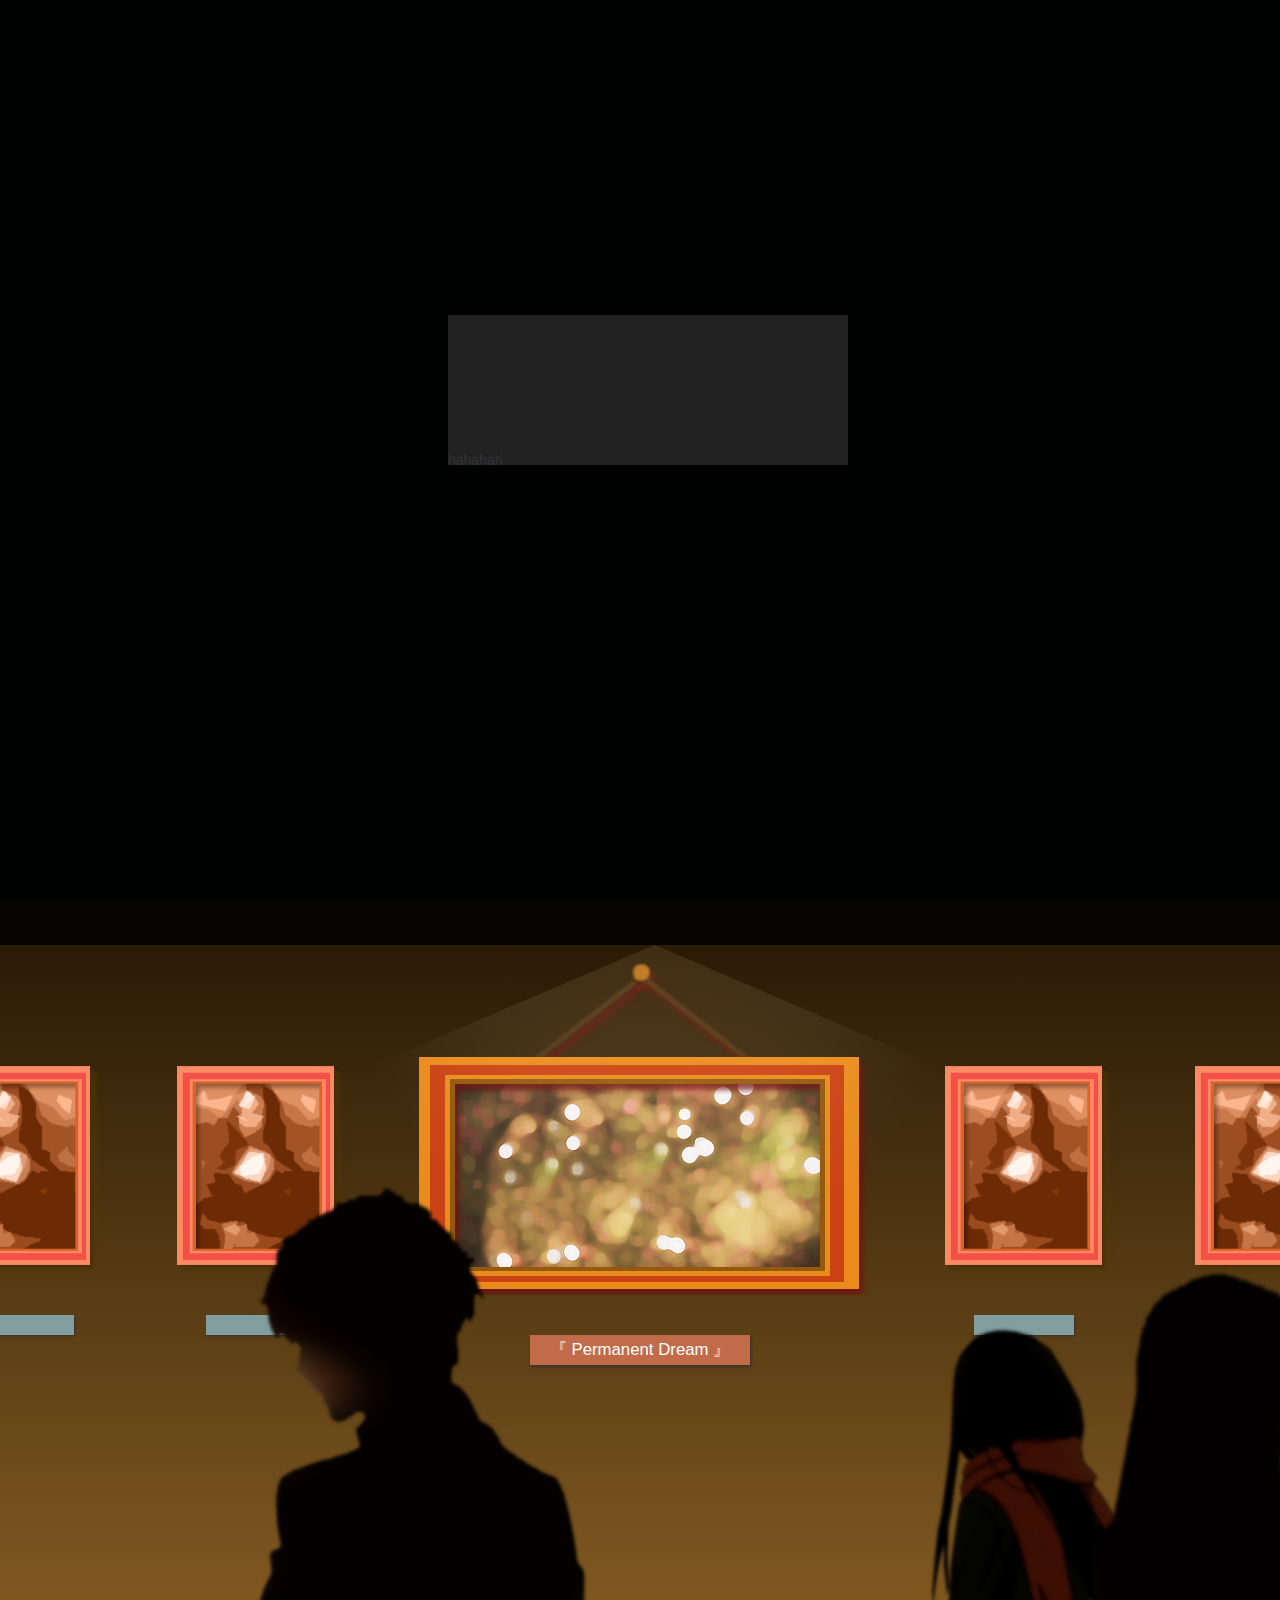
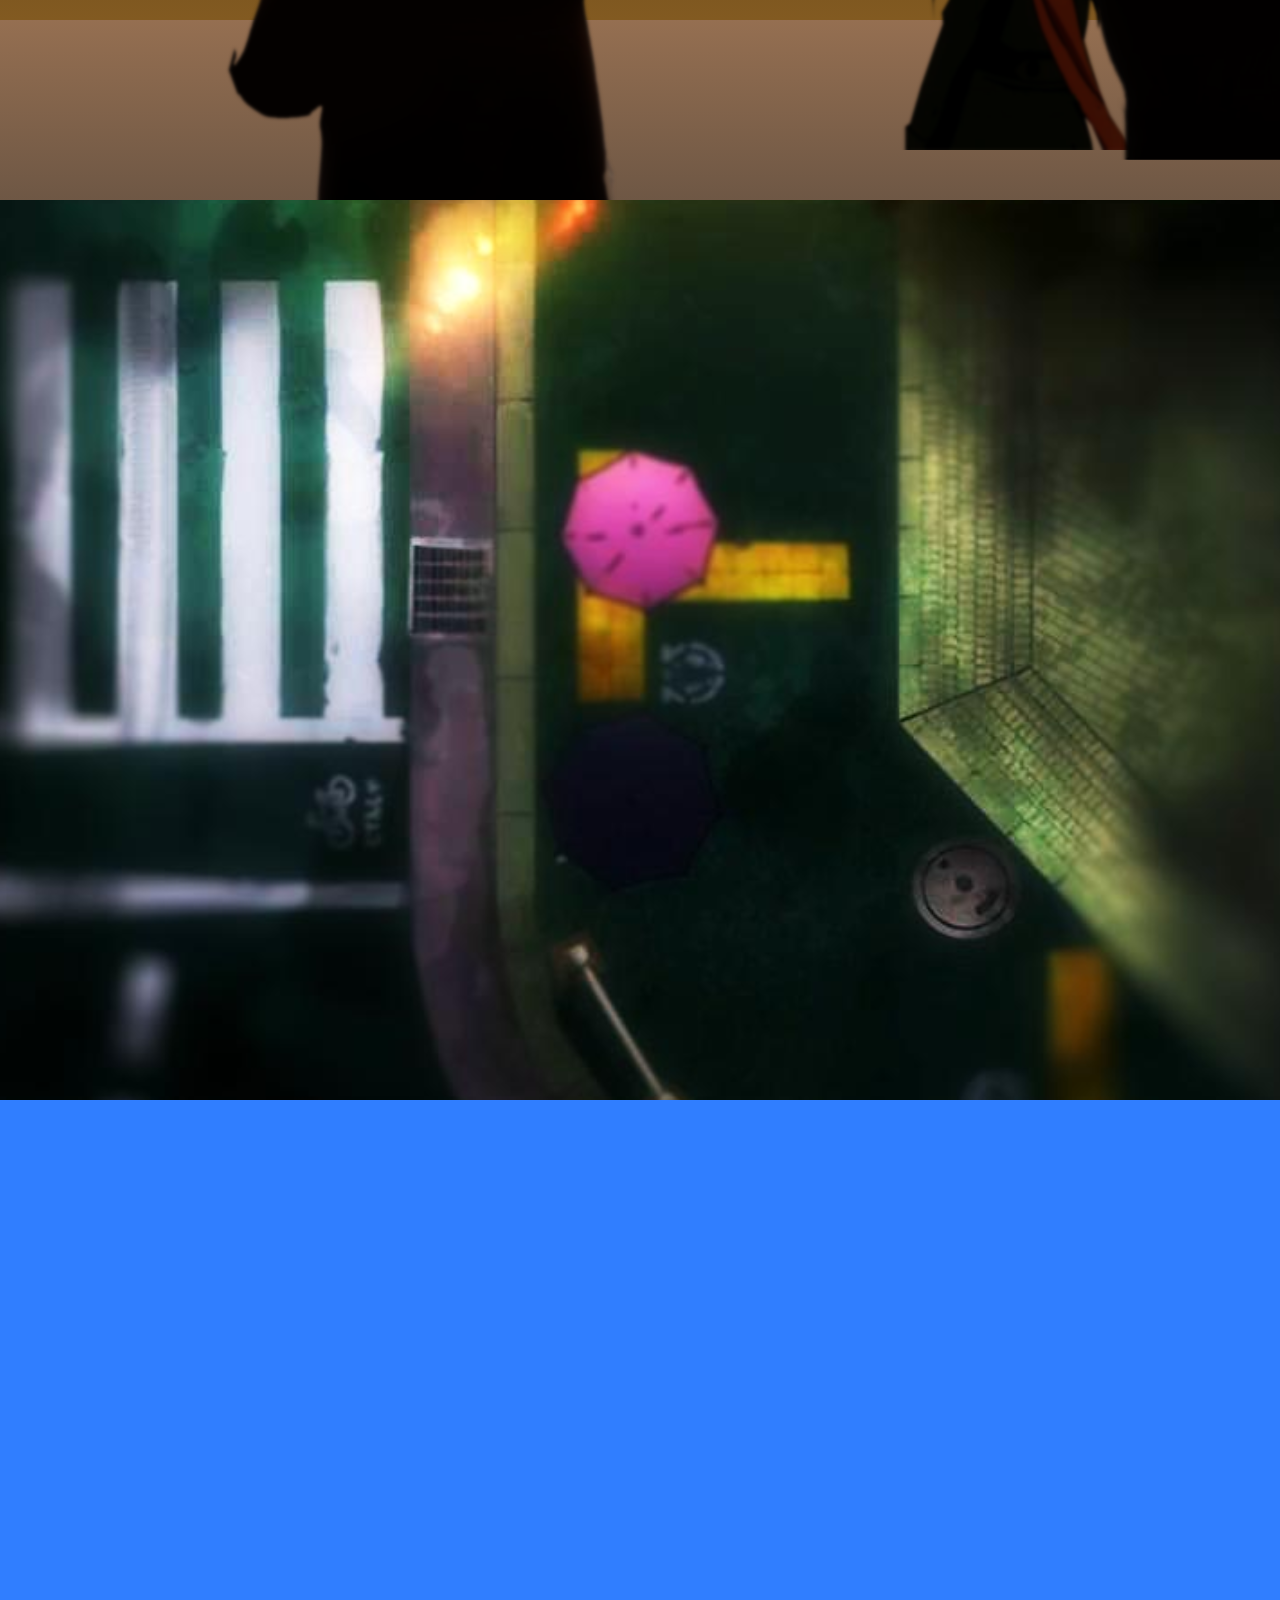
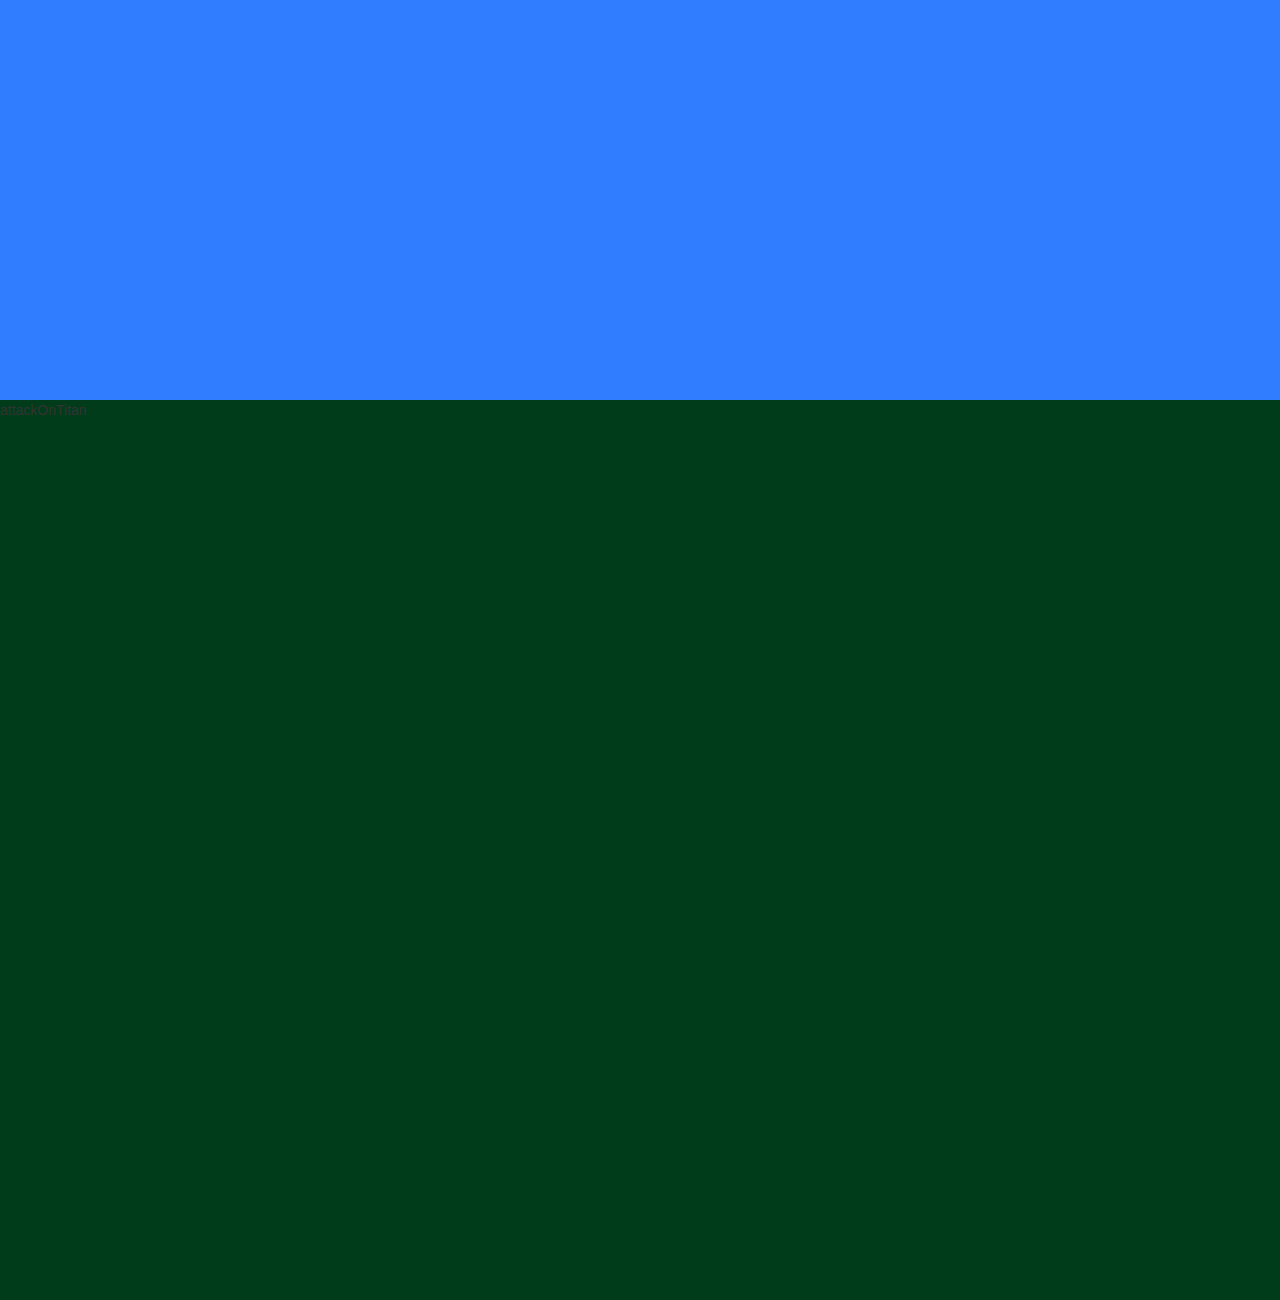
<file: index.html>
<!DOCTYPE HTML PUBLIC “-//W3C//DTD HTML 4.01 Transitional//EN” “http://www.w3.org/TR/html4/loose.dtd”> 
<html> 
<head> 
<meta http-equiv="Content-Type" content="text/html; charset=utf-8" />
<title>A vedio about snow</title> 
<link href="./css/bootstrap.min.css" rel="stylesheet" type="text/css" />
<link href="./css/main.css" rel="stylesheet" type="text/css" />
<link href="./css/countWave.css" rel="stylesheet" type="text/css" />
<link href="./css/triggerFinger.css" rel="stylesheet" type="text/css" />
<link href="./css/swing.anime.css" rel="stylesheet" type="text/css" />
<link href="./css/story.css" rel="stylesheet" type="text/css" />
<link href="./css/beautiful.css" rel="stylesheet" type="text/css" />
</head> 
<body>
<div id="allWrapper">
	<section class="videoMain" id="countingWave-wrap">
		<div id="conutingWave">
		hahahah
		<canvas id="anime"></canvas>
	
		</div>
		<div id="audio">
		
		</div>
	</section>
	<section class="videoMain" id="triggerFinger-wrap">
		<div class="videoSectionBack" id="triggerFinger-back"></div>
		<div class="triggerFinger-top">
			<h1 class="permamentDream">Permament Dream</h1>
			<div class="permamentIntro">
			<p><em>&nbsp;&nbsp;&nbsp;——a story about drawing apart <br/>&nbsp;&nbsp;&nbsp;&nbsp;&nbsp;&nbsp;&nbsp;&nbsp;&nbsp;&nbsp;&nbsp;&nbsp;&nbsp;&nbsp;&nbsp;&nbsp;and <br/>&nbsp;&nbsp;&nbsp;&nbsp;&nbsp;&nbsp;&nbsp;&nbsp;meeting again</em></p>
			</div>
			<!-- <small>a story about drawing apart and meeting again</small> -->
		</div>
		<div class="triggerFinger-body">
			<div class="bodyInfoPara">
			<div class="bodyInfoPara-wrap">
			<p><span>Team:</span>&nbsp;Towiko M@D Team</p>
			<p><span>Edit:</span>&nbsp;Ahkari</p>
			<p><span>Time:</span>&nbsp;2014.5</p>
			<p><span>Music:</span>&nbsp;Donkeyboy - Triggerfinger</p>
		<!-- 	<p><span>Link:</span>&nbsp;<a href="http://www.bilibili.com/video/av1157665">www.bilibili.com/video/av1157665</a></p>
			<p><a href="http://amvnews.ru/index.php?go=Files&in=view&id=5881">amvnews.ru/index.php?go=Files&in=view&id=5881</a></p> -->
			<p><span>Link:</span>&nbsp;www.bilibili.com/video/av1157665</p>
			<p>amvnews.ru/index.php?go=Files&in=view&id=5881</p>
			</div>
			</div>
			<div class="triggerFinger-body-left1">
				<img src="./src/frameSmallMnls.png" alt="mengNaLiSha" class="triggerFinger-frameSmall triggerFinger-frameSmall-theFirst" />
				<div class="pictureNameOtherFirst"><span></span></div>
			</div>
			<div class="triggerFinger-body-left2">
				<img src="./src/frameSmallMnls.png" alt="mengNaLiSha" class="triggerFinger-frameSmall2" />
				<div class="pictureNameOther"><span></span></div>
			</div>
			<div class="triggerFinger-body-left3">
				<img src="./src/light.png" alt="Lighting" class="triggerFingerLight" />
				<img src="./src/frame500.png" alt="triggerFinger" class="triggerFinger-frame" />
				<div class="inside">
					<div class="mioBody"><img src="./src/mioBody.png" alt="mioBody"></div>
					<div class="mioArm"><img src="./src/mioArm.png" alt="mioArm"></div>
					<div class="CDTbody"><img src="./src/chidantaBody.png" alt="CHTbody"></div>
					<div class="CDTarm"><img src="./src/chidantaArm.png" alt="CHTarm"></div>
				</div> 
				<div class="pictureName"><span class="hoverCard">『 Permanent Dream 』</span></div>

			</div>
			<div class="triggerFinger-body-left4">
				<img src="./src/frameSmallMnls.png" alt="mengNaLiSha" class="triggerFinger-frameSmall2" />
				<div class="pictureNameOther"><span></span></div>
			</div>
			<div class="triggerFinger-body-left5">
				<img src="./src/frameSmallMnls.png" alt="mengNaLiSha" class="triggerFinger-frameSmall" />
				<div class="pictureNameOtherLast"><span></span></div>
			</div>
			<div class="clearFloat" />
		</div>
		<div class="triggerFinger-bottom">
			<div class="expect"></div>
			<div class="minWordPara">
			<!-- <p><strong>Information</strong></p> -->
			<p><strong>Anime:</strong></p>
			<p>Kara no Kyoukai, K-ON!, Watamote, Hyouka, Fate/Zero, Guilty Crown, Puella Magi Madoka Magica,</p>
			<p>Byousoku 5 Centimeter, Anohana, Clannad, Kanon, Gosick, Hanasaku Iroha, Sakurasou no Pet na Kanojo, Pandora Hearts, </p>
			<p>Tamako Marke, Steins;Gate, The Disappearance of Haruhi, Chuunibyou demo Koi ga Shitai!, GUNDAM 00, Sword Art Online, Chihayafuru,</p>
			<p> Attack on Titan, Kimi ni Todoke,Kyoukai no Kanata, Koto no Ha no Niwa, Noragami, ef - a tale of memories,</p>
			<p> Fullmetal Alchemist,Inu x Boku SS, RDG Red Data Gir, Angel Beats, Shikabane Hime, Sankarea, White Album. </p>
					
			</div>
			<div class="walkerWoman">
				<img src="./src/walkerWomen.png" alt="women" />
			</div>
			<div class="walkerMan">
				<img src="./src/walkerMan.png" alt="man" />
			</div>
			<div class="RXmain">
				<img src="./src/rixiangMain.png" alt="heroine" />
			</div>
		</div>
		<!-- 视频弹出层 -->
		<div class="clickWrap" style="display:none;">
		<div class="videoInset" style="top:50px;left:100px">
			<!-- <video src="./src/triggerFinger.mp4" id="myVedioTriggerFinger">Vedio:TriggerFinger</video> -->
			<!-- <embed class="youkuVideo" src="http://player.youku.com/player.php/sid/XNzM2ODg0Mjg0/v.swf" allowFullScreen="true" quality="high" width="480" height="400" align="middle" allowScriptAccess="always" type="application/x-shockwave-flash"></embed> -->
			<embed src="http://player.youku.com/player.php/sid/XNzM2ODg0Mjg0/v.swf" allowFullScreen="true" quality="high" width="700" height="500" align="middle" allowScriptAccess="always" type="application/x-shockwave-flash"></embed>
		</div>

		</div>
	</section>
	<!-- stroy的wrap -->
	<section class="videoMain" id="story-wrap">
		<!-- 第一层动画，摄像机拉上，雨滴下落。 -->
		<div class="storyScenceOne">
			<!-- 这层里面做水滴动画咯。 -->
			<div class="storyBack">
				
			</div>
			<div class="whiteTransformLayer">
			
			</div>
		</div>
		<!-- 第二层动画，这里是display第二层，然后隐藏第一层 -->
		<div class="storyScenceTwo">
			<div class="storyBackTwo">
				<!-- <img src="./src/towardToBelowBack.png" width="100%" height="120%" /> -->
				<!-- 在这里面也做雨滴 -->
			</div>
			<div class="stroyBackTwoOver">
				<!-- 在这里面做雨滴 -->
			</div>
			<input id="rainDomCount" type="text" value="0" display="none" />
			<input id="rainDomCountCopy" type="text" value="0" display="none" />
		</div>
		<div class="clickWrap" style="display:none;">
		<div class="videoInset" style="top:50px;left:100px">
		<embed src="http://player.youku.com/player.php/sid/XNTk1OTM3NDk2/v.swf" allowFullScreen="true" quality="high" width="700" height="500" align="middle" allowScriptAccess="always" type="application/x-shockwave-flash"></embed>
		</div>
		</div>
	</section>
	<!-- <label for="wheelDelta">滚动值:</label>(IE/Opera)<input type="text" id="wheelDelta"/>
	<label for="detail">滚动值:(Firefox)</label><input type="text" id="detail"/> -->

	<!-- beautifulWorld层 打算做出视差效果-->
	<section class="videoMain" id="beautifulWorld-wrap">
		<div class="beautiful_middle">
			<div class="beatiful_middle_top">
			</div>
			<div id="beautifulTitle">
		<!-- 	<div id="cardCopy0_0" style="position:absolute;z-index:10;left:0px;top:0px;width:100px;height:30px;background:url('./src/beautifulWorldTitle.png') no-repeat -0px -0px;"></div> -->
				<!-- <div id="cardCopy1" style="position:absolute;z-index:10;left:100px;top:10px;width:100px;height:30px;background:url('./src/beautifulWorldTitle.png') no-repeat -100px -10px;"></div> -->
			</div>
			<div class="beautiful_middle_bottom">
				<div class="beautiful_middle_icon">
				</div>

			</div>


		</div>




	</section>
	<section class="videoMain" id="attackOnTitan-wrap">attackOnTitan</section>
	<!-- <div>more</div> -->

</div>
<script type="text/javascript" src="./scripts/jquery.min.js"></script>
<script type="text/javascript" src="./scripts/jquery.easing.min.js"></script>
<script type="text/javascript" src="./scripts/bootstrap.min.js"></script>
<script typr="text/javascript" src="./scripts/pageload.anime.js"></script>
<script type="text/javascript" src="./scripts/main.js"></script>
<script type="text/javascript" src="./scripts/jquery.mousewheel.min.js"></script>
<script type="text/javascript" src="./scripts/vedioControl.js"></script>
<script type="text/javascript" src="./plugin/myLibs/jquery.camera3D.js"></script>
<script type="text/javascript" src="./plugin/myLibs/jquery.fragmentFly.js"></script>
</body>
</html>
</file>
<file: css/main.css>
*{
	padding: 0px;
	margin: 0px;
}
html,body,{
	height: 100%;
	overflow: hidden;
}
#allWrapper{
	/*height: 100%;*/
	overflow: hidden;
	position:relative;
	width: 100%;
	/*transform:translateY(0px);*/
	top:0px;
	/*-moz-transition:all 500ms cubic-bezier(0.86,0.36,0.07,0.99) 0s;*/
	/*transition-property:all;
	transition-duration:500ms;
	-moz-transition-timing-function:cubic-bezier(0.96,0,0.07,1);
	transition-delay:0s;*/
}

.videoMain{
	height:100%;
	width: 100%;
	margin: 0 auto;
	overflow: hidden;
}
.videoSectionBack{
	width:100%;
	height: 100%
}
#countingWave-wrap{
	background-color: #000101;
	position: relative;
}
#triggerFinger-wrap{
	background-color: #ca7d36;
	overflow: hidden;
	position: relative;
}
#story-wrap{
	background-color: #FF5C8F;
}
#beautifulWorld-wrap{
	background-color: #307EFF;
}
#attackOnTitan-wrap{
	background-color: #003C1A;
}
/*清除浮动*/
.clearFloat{
	clear:both;
	display: none;
}

/*墙纸纹理*/
.triggerFinger-body{
   /*background-image:url(../src/wallInter.jpg);*/
   background-repeat:repeat;
   background-color:#ccc;
 }


/*密集型P标签文字，只在triggerfinger中有*/

.triggerFinger-bottom p{
	line-height: 0.6em;
}
.minWordPara{
	position: relative;
	top:5px;
	left: 20px;
	/*color:#444;*/
	color:#999;
}
.triggerFinger-top h1{
	position: absolute;
	color: #f6e5c7;
	font-size: 60px;
	top:30px;
	left:-200px;
	opacity: 0;
}
.triggerFinger-body .bodyInfoPara{
	z-index: 22;
	position: absolute;
	top:365px;
	left:1400px;
	height:220px;
	width: 100px;
	background-color: #e1745e;
	/*background-color: #fff;*/
	/*box-shadow: 0px 0px 5px 4px #fff outset;*/
	box-shadow:-4px 4px 10px #ff7fe8 inset;
	/*	background-image:-webkit-gradient(linear,left top,right bottom,from(#f1f6c7),to(#e1745e));
    background:-moz-linear-gradient(left,#f1f6c7,#e1745e);    */
	opacity: 0.2;
	
	border-radius: 10px;
}
.triggerFinger-body .bodyInfoPara-wrap{
	color:#e376f7;
	font-size: 20px;
	position: absolute;
	top:15px;
	left: 20px;
	/*line-height: 0.8em;*/

}
.triggerFinger-body .bodyInfoPara p{
	position:relative; 
	left: -0px;
	font-size: 17px;
	color: #fff;
	text-align: right;
}
.triggerFinger-body .bodyInfoPara p span{
	font-weight: bold;
	font-size: 17px;
	color:#9d2346;
}
.triggerFinger-body .bodyInfoPara p a{
	font-size: 17px;
	color:#fff;
}
.triggerFinger-Top .permamentIntro{
	position: absolute;
	line-height: 2em;
	z-index: 19;
	color: #f6e5c7;
	font-size: 25px;
	top:170px;
	left:400px;
	opacity: 0;
}
/*移上去高亮*/
.bodyInfoPara-wrap p:hover{
	background-color: #eee;
	color:#333;	
}
.bodyInfoPara-wrap a:hover{
	background-color: #eee;
	color:#333;	
}




/*弹出层和视频层*/

.clickWrap{
	position: fixed;
	z-index: 50;
	top:0px;
	left:0px;
	width: 100%;
	height: 100%;
	background-color: #000;
	opacity: 0.9;
}
.videoInset{
	opacity: 1;
	position: absolute;
	background-color: #000;
	width: 700px;
	height:500px;
	left:200px;
	top:100px;
/*	left:20%;
	top: 20px;*/
}

/*.youkuVideo{
	width: 700px;
	height:500px;
}

*/
</file>
<file: css/countWave.css>
#conutingWave{
	position: absolute;
	height:150px;
	width: 400px;
	top:35%;
	left:35%;
/*	margin:0 auto;
	padding: 20px auto;*/
	background-color: #222;
}
</file>
<file: css/triggerFinger.css>
#triggerFinger-back{
	background-image: url("../src/wall.png");
	background-position: 50%;
	transform:scale(1.5);
	opacity: 0;
	display: none;
	position: absolute;
	z-index: 10;
}
.triggerFinger-top{
	height:5%;
	position: relative;
	background-color: #060400;
}
.triggerFinger-body{
	height:75%;
	/*background-color: #825a21;*/
	background-image:-webkit-gradient(linear,left top,left bottom,from(#2a1b06),to(#825a21));
    background:-moz-linear-gradient(top,#2a1b06,#825a21);    
}
.triggerFinger-bottom{
	position: relative;
	height:30%;
	clear: both;
	background-image:-webkit-gradient(linear,left top,left bottom,from(#956f51),to(#695443));
    background:-moz-linear-gradient(top,#956f51,#695443);    
/*	background-color: #fff;*/
}
.triggerFinger-body-left1{
	float: left;
	width:10%;
	height: 100%;
}
.triggerFinger-body-left2{
	float: left;
	width:20%;
	height: 100%;
}
.triggerFinger-body-left3{
	position: relative;
	float: left;
	width:40%;
	height:100%;
}
.triggerFinger-body-left4{
	float: left;
	width:20%;
	height:100%;
}
.triggerFinger-body-left5{
	float: right;
	width:10%;
	height:100%;
}
.triggerFinger-frame,.triggerFinger-frameSmall,.triggerFinger-frameSmall2,.triggerFinger-frameSmall-theFirst{
	display: block;
	/*height: 100%;*/
	/*width: 100%;*/
	margin: 0px auto;
	/*animation: changecolor 5s ease-out .2s;*/
}
.triggerFinger-frameSmall-theFirst{
	position: relative;
	left:-110px;
}

#triggerFinger-wrap:hover .triggerFinger-frame{
	display: block;
	/*height: 100%;*/
	/*width: 100%;*/
	margin: 0px auto;
	/*animation: changecolor 5s ease-out .2s;*/
	animation-name:frameSwing;
	animation-duration:2s;
	animation-timing-function:ease-out;
	animation-delay:0s;
	animation-iteration-count:1;
	animation-direction:normal;
	animation-play-state:running;
}
#triggerFinger-wrap:hover .triggerFinger-frameSmall{
	display: block;
	/*height: 100%;*/
	/*width: 100%;*/
	margin: 0px auto;
	/*animation: changecolor 5s ease-out .2s;*/
	animation-name:frameSwingTheSmall;
	animation-duration:1.2s;
	animation-timing-function:ease-out;
	animation-delay:0s;
	animation-iteration-count:1;
	animation-direction:normal;
	animation-play-state:running;
}
#triggerFinger-wrap:hover .triggerFinger-frameSmall2{
	display: block;
	/*height: 100%;*/
	/*width: 100%;*/
	margin: 0px auto;
	/*animation: changecolor 5s ease-out .2s;*/
	animation-name:frameSwingTheSmall;
	animation-duration:1.6s;
	animation-timing-function:ease-out;
	animation-delay:0s;
	animation-iteration-count:1;
	animation-direction:normal;
	animation-play-state:running;
}


/*画框内部肢体动画*/

.inside{
	display: block;
	opacity: 0;
	position: absolute;
	overflow: hidden;
	left:85px;
	top:139px;
/*	margin:0 auto;*/
	width: 370px;
	height:183px;
	/*opacity: 0.5;*/
	/*background-color: #aaa;*/
}
.mioBody{
	position: absolute;
	top:15px;
	left:-10px;
	z-index: 7;
}
.mioArm{
	position: absolute;
	top:50px;
	left:142px;
	z-index: 9;
}
.CDTbody{
	position:absolute;
	top:-5px;
	left:220px;
	z-index: 5;
}
.CDTarm{
	position:absolute;
	top:-7px;
	left:160px;
	z-index: 3;
}
#triggerFinger-wrap:hover .inside{
	animation-name:frameThePost;
	animation-duration:1.2s;
	animation-timing-function:ease-out;
	animation-delay:2s;
	animation-iteration-count:1;
	animation-direction:normal;
	animation-fill-mode: forwards;
	animation-play-state:running;
}
#triggerFinger-wrap:hover .mioArm{
	animation-name:frameArmMio;
	animation-duration:1.5s;
	animation-timing-function:ease-out;
	animation-delay:2s;
	animation-iteration-count:1;
	animation-direction:normal;
	animation-fill-mode:forwards;
	animation-play-state:running;
}
#triggerFinger-wrap:hover .CDTarm{
	animation-name:frameArmCDT;
	animation-duration:1.5s;
	animation-timing-function:ease-out;
	animation-delay:2s;
	animation-iteration-count:1;
	animation-direction:normal;
	animation-fill-mode:forwards;
	animation-play-state:running;
}
.pictureName{
	position:static;
	width: 220px;
	height:30px;
	margin:40px auto;
	background-color: #c16b49;
	box-shadow: 1px 2px 3px ;
}
.pictureName span{
	color: #fff;
	text-align: center;
	font-family: ;
	line-height: 30px;
	font-size: 1.2em;
	display: block;
	padding: 0px auto;
	margin: 2px auto;
}
.pictureNameOther{
	position:static;
	width: 100px;
	height:20px;
	margin:20px auto;
	background-color: #829e9f;
	box-shadow: 1px 1px 2px ;
}
.pictureNameOther span{
	color: #fff;
	text-align: center;
	font-family: ;
	line-height: 20px;
	font-size: 0.8em;
	display: block;
	padding: 0px auto;
	margin: 2px auto;
}
.pictureNameOtherFirst{
	position:relative;
	left:-40px;
	width: 100px;
	height:20px;
	margin:20px auto;
	background-color: #829e9f;
	box-shadow: 1px 1px 2px ;
}
.pictureNameOtherFirst span{
	color: #ddd;
	text-align: center;
	font-family: ;
	line-height: 20px;
	font-size: 0.8em;
	display: block;
	padding: 0px auto;
	margin: 2px auto;
}
.pictureNameOtherLast{
	position:relative;
	left:40px;
	width: 100px;
	height:20px;
	margin:20px auto;
	background-color: #829e9f;
	box-shadow: 1px 1px 2px ;
}
.pictureNameOtherLast span{
	color: #ddd;
	text-align: center;
	font-family: ;
	line-height: 20px;
	font-size: 0.8em;
	display: block;
	padding: 0px auto;
	margin: 2px auto;
}

/*灯光们*/

.triggerFingerLight{
	position: absolute;
	z-index: 13;
	top:0px;
	left: -33px;
	opacity: 0.1;
	display: block;
	margin: 0px auto;
	background-image: url(../src/light.png);
	background-repeat: no-repeat;
	background-position: ;
}
#triggerFinger-wrap:hover .triggerFingerLight{
	animation-name:lightOn;
	animation-duration:1.5s;
	animation-timing-function:ease-out;
	animation-delay:2.5s;
	animation-iteration-count:1;
	animation-direction:normal;
	animation-fill-mode:forwards;
	animation-play-state:running;
}


/*路人和女主角走过。*/

.walkerWoman{
	width:300px;
	height: 700px;
	position: absolute;
	top:-380px;
	left:1060px;
	z-index: 25;
}
.walkerMan{
	width:300px;
	height: 700px;
	position: absolute;
	top:-470px;
	left:180px;
	z-index: 27;
}
.RXmain{
	/*width: 500px;*/
	height: 800px;
	position: absolute;
	top:-320px;
	left:880px;
	z-index: 23;
}
#triggerFinger-wrap:hover .walkerWoman{
	animation-name:womanWalking;
	animation-duration:1.8s;
	animation-timing-function:linear;
	animation-delay:0s;
	animation-iteration-count:1s;
	animation-direction:normal;
	animation-fill-mode:forwards;
	animation-play-state:runnig;
}
#triggerFinger-wrap:hover .walkerMan{
	animation-name:manWalking;
	animation-duration:2.5s;
	animation-timing-function:linear;
	animation-delay:0s;
	animation-iteration-count:1s;
	animation-direction:normal;
	animation-fill-mode:forwards;
	animation-play-state:runnig;
}
#triggerFinger-wrap:hover .RXmain{
	animation-name:mainCharacterWalking;
	animation-duration:3.5s;
	animation-timing-function:ease-out;
	animation-delay:0s;
	animation-iteration-count:1s;
	animation-direction:normal;
	animation-fill-mode:forwards;
	animation-play-state:runnig;
}

/*三个字符滑动效果！*/

#triggerFinger-wrap:hover .triggerFinger-body .bodyInfoPara{
	animation-name:slideFormRight;
	animation-duration:1s;
	animation-timing-function:ease-out;
	animation-delay:1.2s;
	animation-iteration-count:1s;
	animation-direction:normal;
	animation-fill-mode:forwards;
	animation-play-state:runnig;
}

#triggerFinger-wrap:hover .permamentDream{
	animation-name:slideFormLeft;
	animation-duration:0.8s;
	/*animation-timing-function:cubic-bezier(0.2,0.7,0.3,0.7);*/
	animation-timing-function:ease-out;
	animation-delay:0s;
	animation-iteration-count:1s;
	animation-direction:normal;
	animation-fill-mode:forwards;
	animation-play-state:runnig;
}

.expect{
	position: absolute;
	z-index: 5;
	/*left: 0px;*/
	height:100%;
	width: 70%;
	clear: both;
	background-image:-webkit-gradient(linear,left top,left bottom,from(#956f51),to(#695443));
    background:-moz-linear-gradient(top,#956f51,#695443);    
/*	background-color: #fff;*/
}
#triggerFinger-wrap:hover .expect{
	animation-name:WarpSlideFormRight;
	animation-duration:3.5s;
	/*animation-timing-function:cubic-bezier(0.2,0.7,0.3,0.7);*/
	animation-timing-function:ease-out;
	animation-delay:1s;
	animation-iteration-count:1s;
	animation-direction:normal;
	animation-fill-mode:forwards;
	animation-play-state:runnig;
}

#triggerFinger-wrap:hover .permamentIntro{
	animation-name:introSlideFromRight;
	animation-duration:1.2s;
	/*animation-timing-function:cubic-bezier(0.2,0.7,0.3,0.7);*/
	animation-timing-function:ease-out;
	animation-delay:0.2s;
	animation-iteration-count:1s;
	animation-direction:normal;
	animation-fill-mode:forwards;
	animation-play-state:runnig;
}
</file>
<file: css/swing.anime.css>
/*画框摇摆动画*/

@keyframes frameSwing{
	0%{
		transform:rotate(0deg);
		-moz-transform-origin:center 8%;
	}
	15%{
		transform:rotate(-20deg);
		-moz-transform-origin:center 8%;
	}
	40%{
		transform:rotate(10deg);
		-moz-transform-origin:center 8%;
	}
	60%{
		transform:rotate(-5deg);
		-moz-transform-origin:center 8%;
	}
	75%{
		transform:rotate(3deg);
		-moz-transform-origin:center 8%;
	}
	86%{
		transform:rotate(-2deg);
		-moz-transform-origin:center 8%;
	}
	92%{
		transform:rotate(1deg);
		-moz-transform-origin:center 8%;	
	}
	100%{
		transform:rotate(0deg);
		-moz-transform-origin:center 8%;
	}
}

@keyframes frameSwingTheSmall{
		0%{
		transform:rotate(0deg);
		-moz-transform-origin:center 30%;
	}
	15%{
		transform:rotate(-20deg);
		-moz-transform-origin:center 30%;
	}
	40%{
		transform:rotate(10deg);
		-moz-transform-origin:center 30%;
	}
	60%{
		transform:rotate(-5deg);
		-moz-transform-origin:center 30%;
	}
	75%{
		transform:rotate(3deg);
		-moz-transform-origin:center 30%;
	}
	86%{
		transform:rotate(-2deg);
		-moz-transform-origin:center 30%;
	}
	92%{
		transform:rotate(1deg);
		-moz-transform-origin:center 30%;	
	}
	100%{
		transform:rotate(0deg);
		-moz-transform-origin:center 30%;
	}
}


@keyframes frameThePost{
	0%{
		opacity: 0;
	}
	100%{
		opacity: 1;
	}
}

@keyframes frameArmMio{
	0%{
		-moz-transform-origin:20% 80%;
		transform:rotate(-10deg);
	}
	100%{
		-moz-transform-origin:20% 80%;
		transform:rotate(0deg);
	}
}
@keyframes frameArmCDT{
	0%{
		-moz-transform-origin:80% 20%;
		transform:rotate(-10deg);
	}
	100%{
		-moz-transform-origin:80% 20%;
		transform:rotate(0deg);
	}
}

@keyframes lightOn{
	0%{
		opacity: 0.1;
	}
	100%{
		opacity: .7;
	}
}

/*走动动画*/
@keyframes womanWalking{
	0%{
		left:1060px;
		top:-380px;
	}
	15%{
		top:-375px;
	}
	30%{
		top:-360px;
	}
	50%{
		top:-375px;
	}
	60%{
		top:-380px;
	}
	70%{
		top:-375px;
	}
	80%{
		top:-360px;
	}
	90%{
		top:-375px;
	}
	100%{
		left:1320px;
		top:-380px;
	}
}

@keyframes manWalking{
	0%{
		top:-470px;
		left:180px;
	}
	10%{
		top:-460px;
	}
	15%{
		top:-440px;
	}
	25%{
		top:-460px;
	}
	30%{
		top:-470px;
	}
	40%{
		top:-460px;
	}
	50%{
		top:-440px;
	}
	60%{
		top:-460px;
	}
	70%{
		top:-470px;
	}
	80%{
		top:-460px;
	}
	85%{
		top:-440px;
	}
	95%{
		top:-460px;
	}
	100%{
		top:-470px;
		left:-450px;
	}
}

@keyframes mainCharacterWalking{
	0%{
		top:-320px;
		left:880px;
	}
	15%{
		top:-310px;
	}
	35%{
		top:-318px;
	}
	50%{
		top:-308px;
	}
	60%{
		top:-312px;
	}

	100%{
		left:720px;
		top:-306px;
	}
}

@keyframes slideFormRight{
	0%{
		left:1400px;
		width: 430px;
		opacity: 0.2;
	}
	100%{
	    left:900px;
		width: 430px;
		opacity: 0.7;
	}
}

@keyframes slideFormLeft{
	0%{
		left:-200px;
		opacity: 0.0;
	}
	100%{
		left:20px;
		opacity: 0.6;
	}
}

@keyframes WarpSlideFormRight{
	0%{
		opacity: 1;
		width: 70%;
	}
	100%{
		opacity: 0.8;
		width: 0%;
	}
}

@keyframes introSlideFromRight{
	0{
		opacity: 0;
		left:400px;
	}
	100%{
		opacity: 0.4;
		left:50px;
	}
}
</file>
<file: css/story.css>
.storyScenceOne{
	height: 100%;
	width: 100%;
	position: relative;

}

.storyBack{
	height: 100%;
	width: 100%;
	background-color: #ddd;
	background-image: url("../src/upTopSight.JPG");
	/*background-image: url("../src/towardToBelowBack.png");*/
	background-position: 50% 50%;
	transform:scale(1.8);
	transition:all 1.8s ease-out 0s;
}


/*ajax请求副页面的css,无效哎

#sence_one div{
	background-color: #ddd;
}*/

#sence_one{
	height:100%;
	width:100%;
}
.whiteTransformLayer{
	position: absolute;
	/*position: relative;*/
	top: 0px;
	left: 0px;
	z-index: 10;
	height: 50%;
	width: 100%;
	height: 100%;
	background-color: #eee;
	opacity: 0;
	transition:all 0.5s ease-in 0s;
}

#story-wrap{
	position: relative;
}
.storyScenceTwo{
	position: absolute;
	top:0px;
	left:0px;
	height:100%;
	width: 100%;
	display: none;
}

.storyBackTwo{
	position: relative;
	top: 0px;
	left: 0px;
	height: 100%;
	width: 100%;
	background-image: url("../src/towardToBelowBack.png");
	background-position: 50% 50%;
	transform:scale(1.055);
	/*transition:all 1.8s ease-out 0s;*/
}
.stroyBackTwoOver{
	position: absolute;
	top: 0px;
	left: 0px;
	height: 100%;
	width: 100%;
	background-image: url("../src/towardToBelowPerson.png");
	background-position: 50% 50%;
	transform:scale(1.055);
}
</file>
<file: css/beautiful.css>
.beautiful_middle{
	margin: 0px auto;
	width: 800px;
	height: 100%;
}

.beatiful_middle_top{
	margin: 0px auto;
	width: 100px;
	height:55%;
}

#beautifulTitle{
	margin: 0px auto;
	width: 517px;
	height: 56px;
	/*background-color: #ddd;*/
	/*background-image: url("../src/beautifulWorldTitle.png");
	background-repeat: no-repeat;*/
	position: relative;
/*	background-image:url("../src/beautifulWorldTitle.png");
	display: none;*/
	/*background-color: #ccc;*/
}

#cardCopy1{

	/*position: absolute;
	z-index:10;
	left:100px;
	top:10px;
	width: 100px;
	height: 30px;
	background:url("../src/beautifulWorldTitle.png") no-repeat -100px -10px;
	background-color: #111;*/
}

.beautiful_middle_bottom{
	margin:20px auto;
	width: 50%;
	height: 30%;
	/*background-color: #aaa;*/
}

.beautiful_middle_icon{
	position: relative;
	margin:30px auto;
	width: 150px;
	height:150px;
	/*background-color: #ccc;*/
	/*background:url("../src/evaIcon.png") no-repeat 45% 45%;*/
	 /*#fbb*/
	border-radius: 75px;

}
</file>
